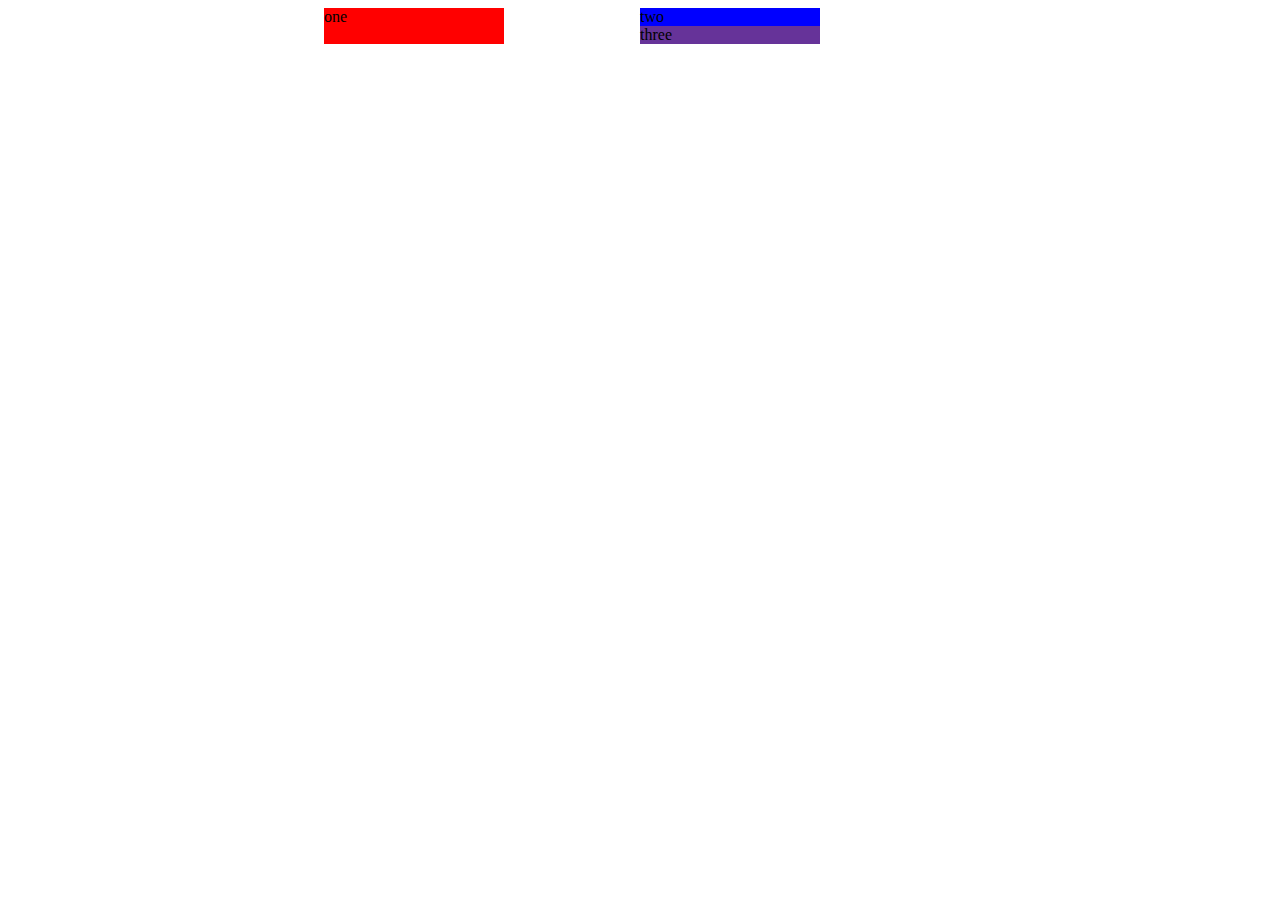
<file: test.html>
<!DOCTYPE html>
<html lang="en">
  <head>
    <style>
      .test {
        display: grid;
        grid-template-columns: 1fr 1fr;
        width: 50%;
        margin: auto;
      }
      .one {
        width: 20vh;
        background-color: red;
        grid-row: 1/3;
      }
      .two {
        background-color: blue;
        width: 20vh;
      }
      .three {
        background-color: rebeccapurple;
        width: 20vh;
      }
    </style>
    <meta charset="UTF-8" />
    <meta http-equiv="X-UA-Compatible" content="IE=edge" />
    <meta name="viewport" content="width=device-width, initial-scale=1.0" />
    <title>Document</title>
  </head>
  <body>
    <div class="test">
      <div class="one">one</div>
      <div class="two">two</div>
      <div class="three">three</div>
    </div>
  </body>
</html>
</file>
